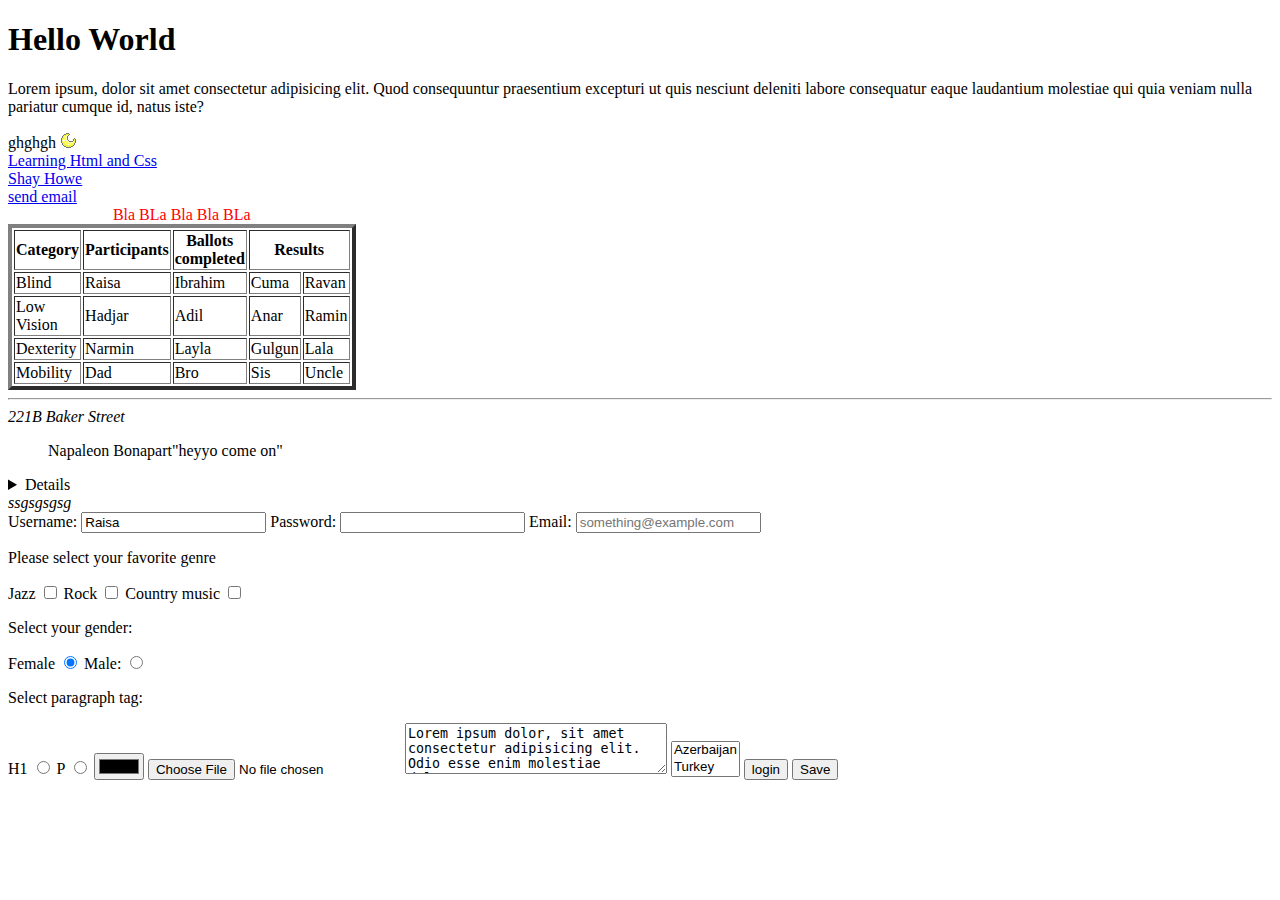
<file: HTML-5/index.html>
<!DOCTYPE html>
<html lang="en">
<head>
    <meta charset="UTF-8">
    <meta http-equiv="X-UA-Compatible" content="IE=edge">
    <meta name="viewport" content="width=device-width, initial-scale=1.0">
    <title>Raisa</title>
    <link rel="icon" type="moon/png" href="images/moon.png"> <!-- You can put image/logo/icon next to the title of your page in the tab -->
    <link rel="stylesheet" href="https://fontawesome.com/v5.15/how-to-use/on-the-web/referencing-icons/basic-use">
</head>
<body>
    <h1>Hello World</h1>
    <p>Lorem ipsum, dolor sit amet consectetur adipisicing elit. Quod consequuntur praesentium excepturi ut quis nesciunt deleniti labore consequatur eaque laudantium molestiae qui quia veniam nulla pariatur cumque id, natus iste?</p>
    ghghgh
    <i class="fab fa-500px"></i>
    <img src="images/moon.png" alt="hi" >
    <br>
    <a href="https://learn.shayhowe.com/html-css/getting-to-know-html/">Learning Html and Css</a>
    <br>
    <a href="http://shayhowe.com/" target="_blank">Shay Howe</a> <!--Opening links in a new window with a target attribute-->
    <br>
    <a href="mailto:yusiflireise2003@gmail.com" target="_blank" title="This is my email address">send email</a>


<!-- Table elements-->
    <table border="4" style="color: black; width: 25%; height: 25%;">
        <caption style="color: red;">Bla BLa Bla Bla BLa</caption>
        <thead>
            <th>Category</th>
            <th>Participants</th>
            <th>Ballots completed</th>
            <th colspan="2">Results</th>
        </thead>
        <tbody>
            <tr>
                <td>Blind</td>
                <td>Raisa</td>
                <td>Ibrahim</td>
                <td>Cuma</td>
                <td>Ravan</td>
            </tr>
            <tr>
                <td>Low Vision</td>
                <td>Hadjar</td>
                <td>Adil</td>
                <td>Anar</td>
                <td>Ramin</td>
            </tr>
            <tr>
                <td>Dexterity</td>
                <td>Narmin</td>
                <td>Layla</td>
                <td>Gulgun</td>
                <td>Lala</td>
            </tr>
            <tr>
                <td>Mobility</td>
                <td>Dad</td>
                <td>Bro</td>
                <td>Sis</td>
                <td>Uncle</td>
            </tr>
        </tbody>
    </table>



    <hr>
    <address>221B Baker Street</address>
    <blockquote >Napaleon Bonapart"heyyo come on"</blockquote>
    <details>Today I gonno to learn Html5 </details>
    <cite>ssgsgsgsg</cite>


<!-- Form elements-->
    <form action="football.html" method="POST">
        <label for="username">Username:</label>
        <input type="text" id="username" name="username" value="Raisa" required>
        <label for="password">Password:</label>
        <input type="password" id="password" name="pass" required>
        <label for="email">Email:</label>
        <input type="email" id="email" name="email" placeholder="something@example.com">
         
        <p>Please select your favorite genre</p>
        <label for="jazz">Jazz</label>
        <input type="checkbox" id="jazz" name="jazz" value="jazz">
        <label for="rock">Rock</label>
        <input type="checkbox" id="rock" name="rock" value="rock">
        <label for="country">Country music</label>
        <input type="checkbox" id="country" name="country" value="country-music">

        <p>Select your gender:</p>
        <label for="female">Female</label>
        <input type="radio" id="female" name="gender" value="female" checked>
        <label for="male">Male:</label>
        <input type="radio" id="male" name="gender" value="male">

        <p>Select paragraph tag:</p>
        <label for="">H1</label>
        <input type="radio" value="h1" name="tag">
        <label for="">P</label>
        <input type="radio" value="p" name="tag" >

        <input type="color" name="" id="">
        <input type="file" name="" id="">
        <input type="hidden" name="" id="">


        <textarea name="" id="" cols="30" rows="3">Lorem ipsum dolor, sit amet consectetur adipisicing elit. Odio esse enim molestiae doloremque quam consequatur soluta ut impedit distinctio, sint earum inventore accusantium? Eveniet minima incidunt, optio dicta itaque iusto.</textarea>

        <select name="country" id="" multiple size="2">
            <option value="az">Azerbaijan</option>
            <option value="tr">Turkey</option>
            <option value="usa">USA</option>
        </select>

        <input type="button" value="login" name="" id=""> <!-- It is not recommended-->
        <button>Save</button>
    </form>
<!-- -->


</body>
</html>
</file>
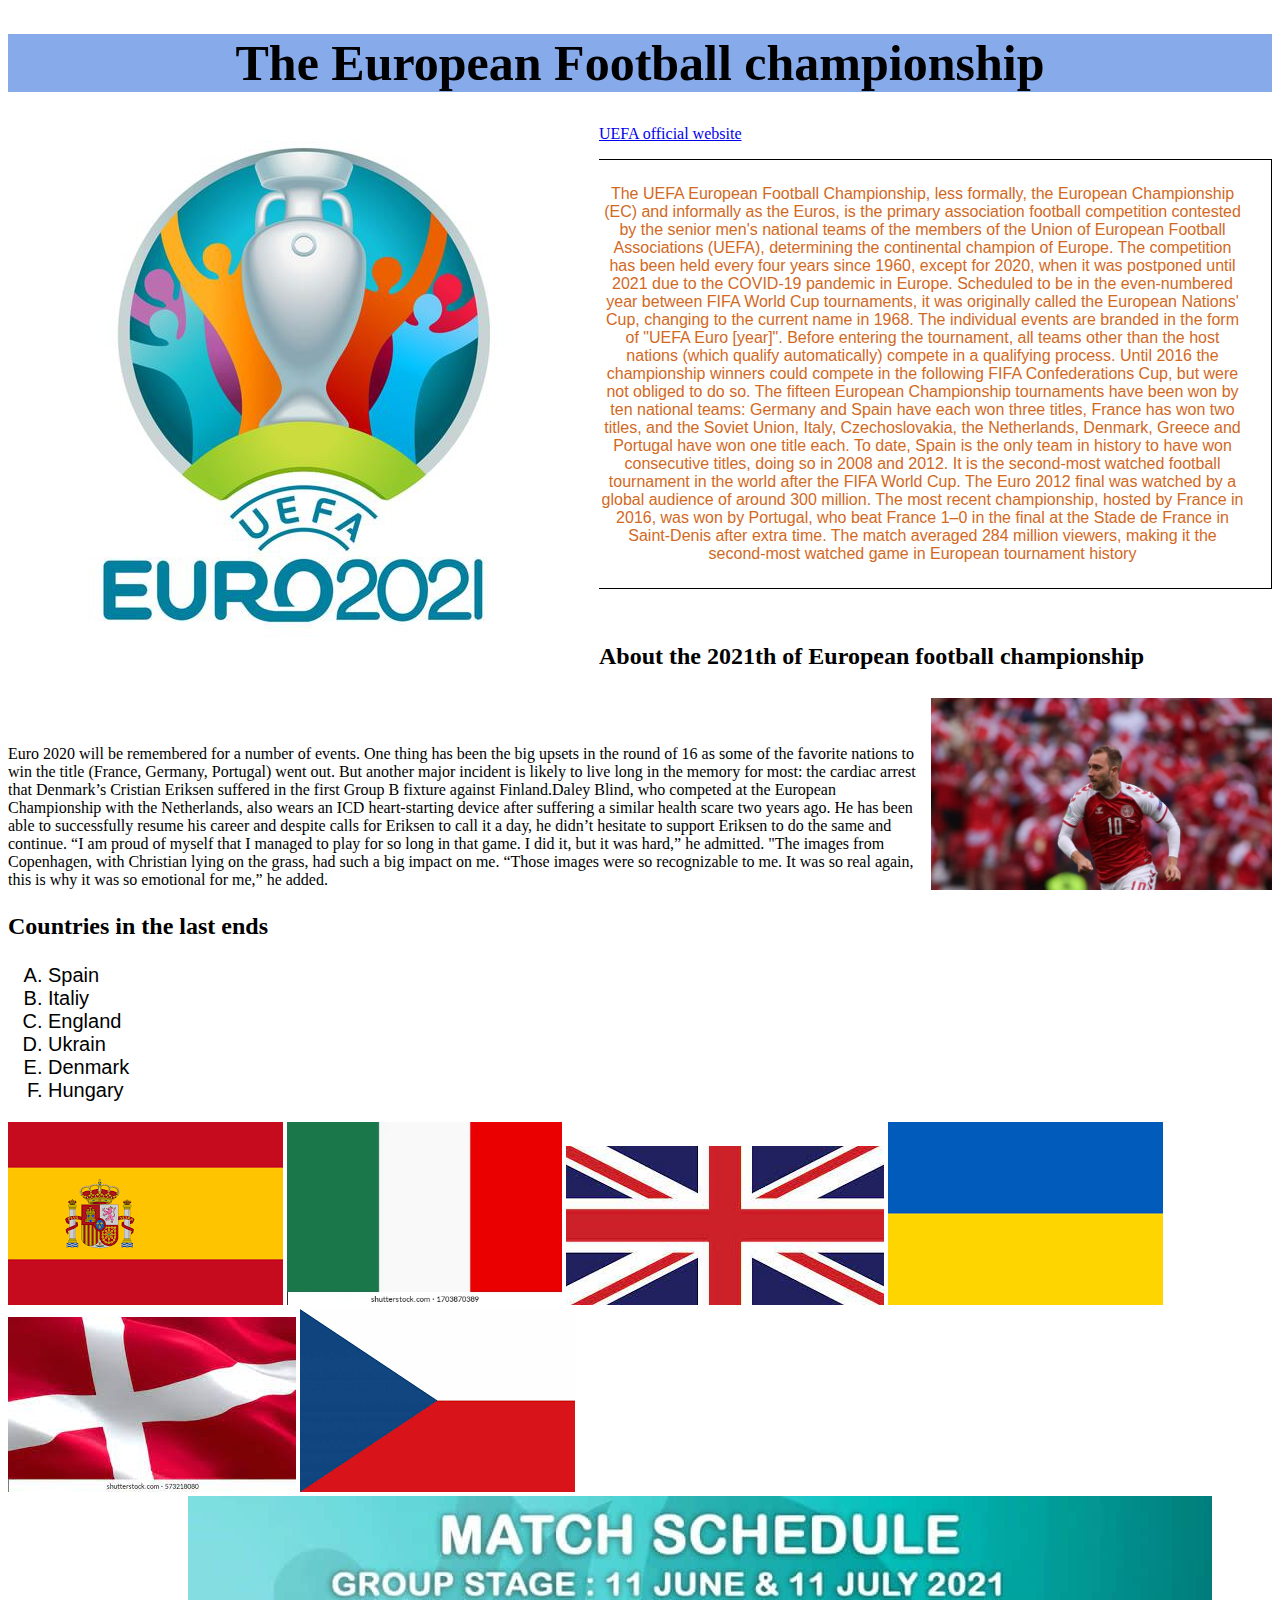
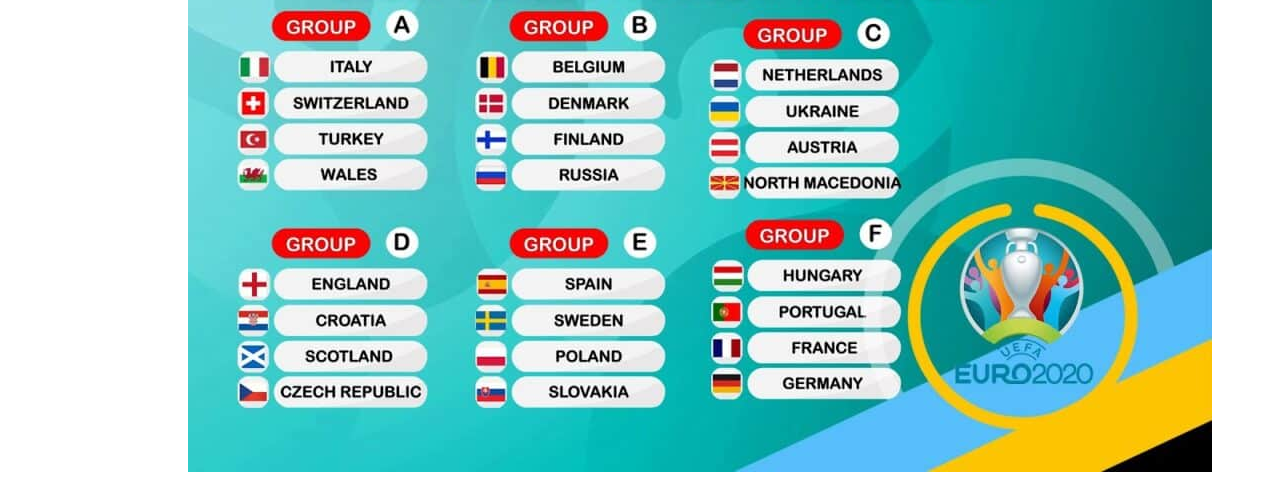
<file: HTML-5/football.html>
<!DOCTYPE html>
<html lang="en">
<head>
    <meta charset="UTF-8">
    <meta http-equiv="X-UA-Compatible" content="IE=edge">
    <meta name="viewport" content="width=device-width, initial-scale=1.0">
    <link rel="stylesheet" href="css/football.css">
    <title>European Football championship</title>
</head>
<body>
    <div>
        <article>
            <h1 id="h1">The European Football championship</h1>
            <a href="https://www.uefa.com/" target="_blank">UEFA official website</a>
            <img src="images/Football.jpg" alt="football" class="left">
             <p class="text">The UEFA European Football Championship, less formally, the European Championship (EC) and informally as the Euros, is the primary association football competition contested by the senior men's national teams of the members of the Union of European Football Associations (UEFA), determining the continental champion of Europe. The competition has been held every four years since 1960, except for 2020, when it was postponed until 2021 due to the COVID-19 pandemic in Europe. Scheduled to be in the even-numbered year between FIFA World Cup tournaments, it was originally called the European Nations' Cup, changing to the current name in 1968. The individual events are branded in the form of "UEFA Euro [year]".

            Before entering the tournament, all teams other than the host nations (which qualify automatically) compete in a qualifying process. Until 2016 the championship winners could compete in the following FIFA Confederations Cup, but were not obliged to do so.
            
            The fifteen European Championship tournaments have been won by ten national teams: Germany and Spain have each won three titles, France has won two titles, and the Soviet Union, Italy, Czechoslovakia, the Netherlands, Denmark, Greece and Portugal have won one title each. To date, Spain is the only team in history to have won consecutive titles, doing so in 2008 and 2012. It is the second-most watched football tournament in the world after the FIFA World Cup. The Euro 2012 final was watched by a global audience of around 300 million.
            
            The most recent championship, hosted by France in 2016, was won by Portugal, who beat France 1–0 in the final at the Stade de France in Saint-Denis after extra time. The match averaged 284 million viewers, making it the second-most watched game in European tournament history</p>
        </article>
        <br>
        <article>
            <h2 >About the 2021th of European football championship</h2>
            <img src="images/eriksen.jpg" alt="eriksen-page" class="right">
            <p class="eriksen">Euro 2020 will be remembered for a number of events. One thing has been the big upsets in the round of 16 as some of the favorite nations to win the title (France, Germany, Portugal) went out. But another major incident is likely to live long in the memory for most: the cardiac arrest that Denmark’s Cristian Eriksen suffered in the first Group B fixture against Finland.Daley Blind, who competed at the European Championship with the Netherlands, also wears an ICD heart-starting device after suffering a similar health scare two years ago.
                He has been able to successfully resume his career and despite calls for Eriksen to call it a day, he didn’t hesitate to support Eriksen to do the same and continue. “I am proud of myself that I managed to play for so long in that game. I did it, but it was hard,” he admitted.
                "The images from Copenhagen, with Christian lying on the grass, had such a big impact on me.
                “Those images were so recognizable to me. It was so real again, this is why it was so emotional for me,” he added.</p>
        </article>
    </div>
    <div>
        <p class="countries"><strong>Countries in the last ends</strong></p>
        <ol type="A" class="lists">
             <li>Spain</li>
             <li>Italiy</li>
             <li>England</li>
             <li>Ukrain</li>
             <li>Denmark</li>
             <li>Hungary</li>
        </ol>
    </div> 
    <img src="images/spain.png" alt="spain">
    <img src="images/italiy.webp" alt="spain" class="italiy">
    <img src="images/england.jpg" alt="spain">
    <img src="images/ukrain.png" alt="spain">
    <img src="images/denmark.jpg" alt="spain">
    <img src="images/chex.png" alt="spain">
    <br>
    <img src="images/statistics.jpg" alt="" class="statistics">
</body>
</html>
</file>
<file: HTML-5/css/football.css>
#h1{
   color:black;
   font-size: 50px;
   background-color:rgb(135, 170, 235);
   text-align: center;
}
.left{
    float: left;
    height: 35%;
}
.text{
    text-align: center;
    font-family: 'Franklin Gothic Medium', 'Arial Narrow', Arial, sans-serif;
    color: chocolate;
    border: 1px solid black;
    padding: 25px;
}
.right{
    float: right;
    margin-top: 8px;
    height: 27%;
    width: 27%;
}
.eriksen{
    font-family:fantasy;
    margin-top: 75px;
}
.countries{
    font-size: x-large;
}
.lists{
    color: black;
    font-size: 20px;
    font-family: 'Gill Sans', 'Gill Sans MT', Calibri, 'Trebuchet MS', sans-serif;
}
.italiy{
    height: 183px;
    width: 275px;
}
.statistics{
    margin-left: 180px;
}
</file>
